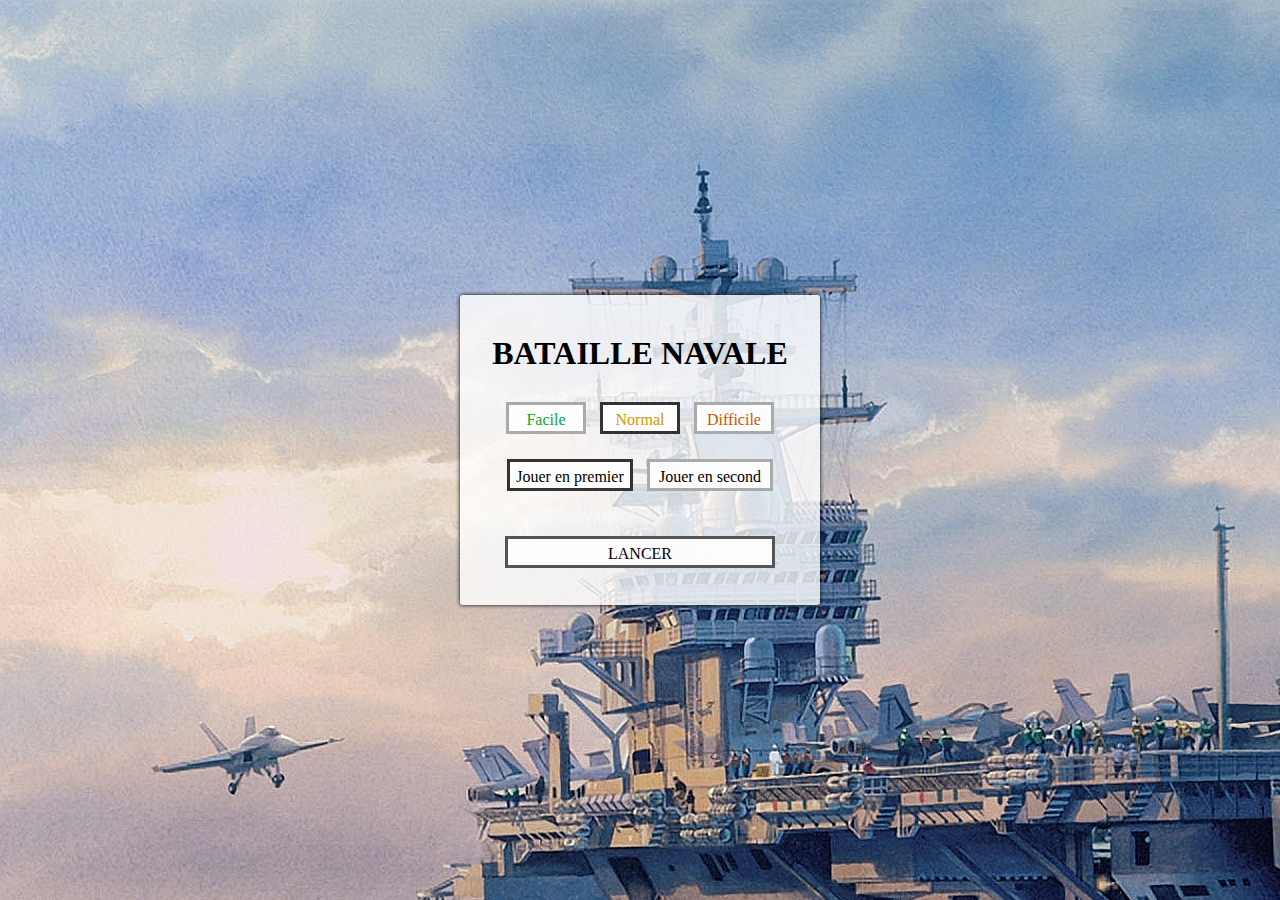
<file: launcher.html>
<!doctype html>
<html>
    <head>
        <meta charset="utf-8">
        <title>Bataille Navale</title>
        <link rel="stylesheet" href="css/launcher.css">
    </head>
    <body onload="init_storage()">
        <div id="main_div">
            <h1>BATAILLE NAVALE</h1>
            <div id="difficulty">
                <span onclick="select_difficulty(1, this)">Facile</span>
                <span onclick="select_difficulty(2, this)" class="selected">Normal</span>
                <span onclick="select_difficulty(3, this)">Difficile</span>
            </div>
            <div id="turn">
                <span onclick="select_turn(1, this)" class="selected">Jouer en premier</span>
                <span onclick="select_turn(2, this)">Jouer en second</span>
            </div>
            <a href="index.html">LANCER</a>
        </div>
        <script src="js/launcher.js"></script>
    </body>
</html>
</file>
<file: css/launcher.css>
body {
  background-image: url("../img/background_boat.jpg");
  background: contain no-repeat;


  height: 100vh;
  width: 100vw;
  padding: 0;
  margin: 0;

  display: flex;
  flex-flow: column;
  align-items: center;
  justify-content: center;
  
}
#main_div {
  

  width: 300px;
  height: 250px;
  padding: 30px;

  background: rgba(255, 255, 255, 0.8);
  border-radius: 3px;
  box-shadow: 0px 0px 4px #000;
  text-align: center;
}
#main_div h1 {
  margin: 10px 0px 5px 0px;
  font-size: 32px;
}
#difficulty {
    margin-top: 20px;
  padding: 5px;
}
#difficulty span {
  display: inline-block;
  vertical-align: top;
  box-sizing: border-box;
  width: 80px;
  height: 32px;
  line-height: 29px;
  margin: 5px;
  border: 3px solid #aaa;
  background: rgba(255, 255, 255, 0.9);
  font-size: 16px;
  cursor: pointer;
}
#difficulty span:nth-child(1) {
  color: #0a3;
}
#difficulty span:nth-child(2) {
  color: #c90;
}
#difficulty span:nth-child(3) {
  color: #c50;
}
#difficulty .selected {
  border-color: #333;
}
#turn {
margin-top: 10px;
}
#turn span {
  display: inline-block;
  vertical-align: top;
  box-sizing: border-box;
  width: 42%;
  height: 32px;
  line-height: 29px;
  margin: 5px;
  border: 3px solid #aaa;
  background: rgba(255, 255, 255, 0.9);
  font-size: 16px;
  cursor: pointer;
}
#turn .selected {
  border-color: #333;
}
#main_div a {
  display: inline-block;
  align-self: center;
  box-sizing: border-box;
  width: 90%;
  height: 32px;
  line-height: 29px;
  margin-top: 40px;
  border: 3px solid #555;
  background: rgba(255, 255, 255, 0.9);
  font-size: 16px;
  color: #000;
  text-decoration: none;
}
</file>
